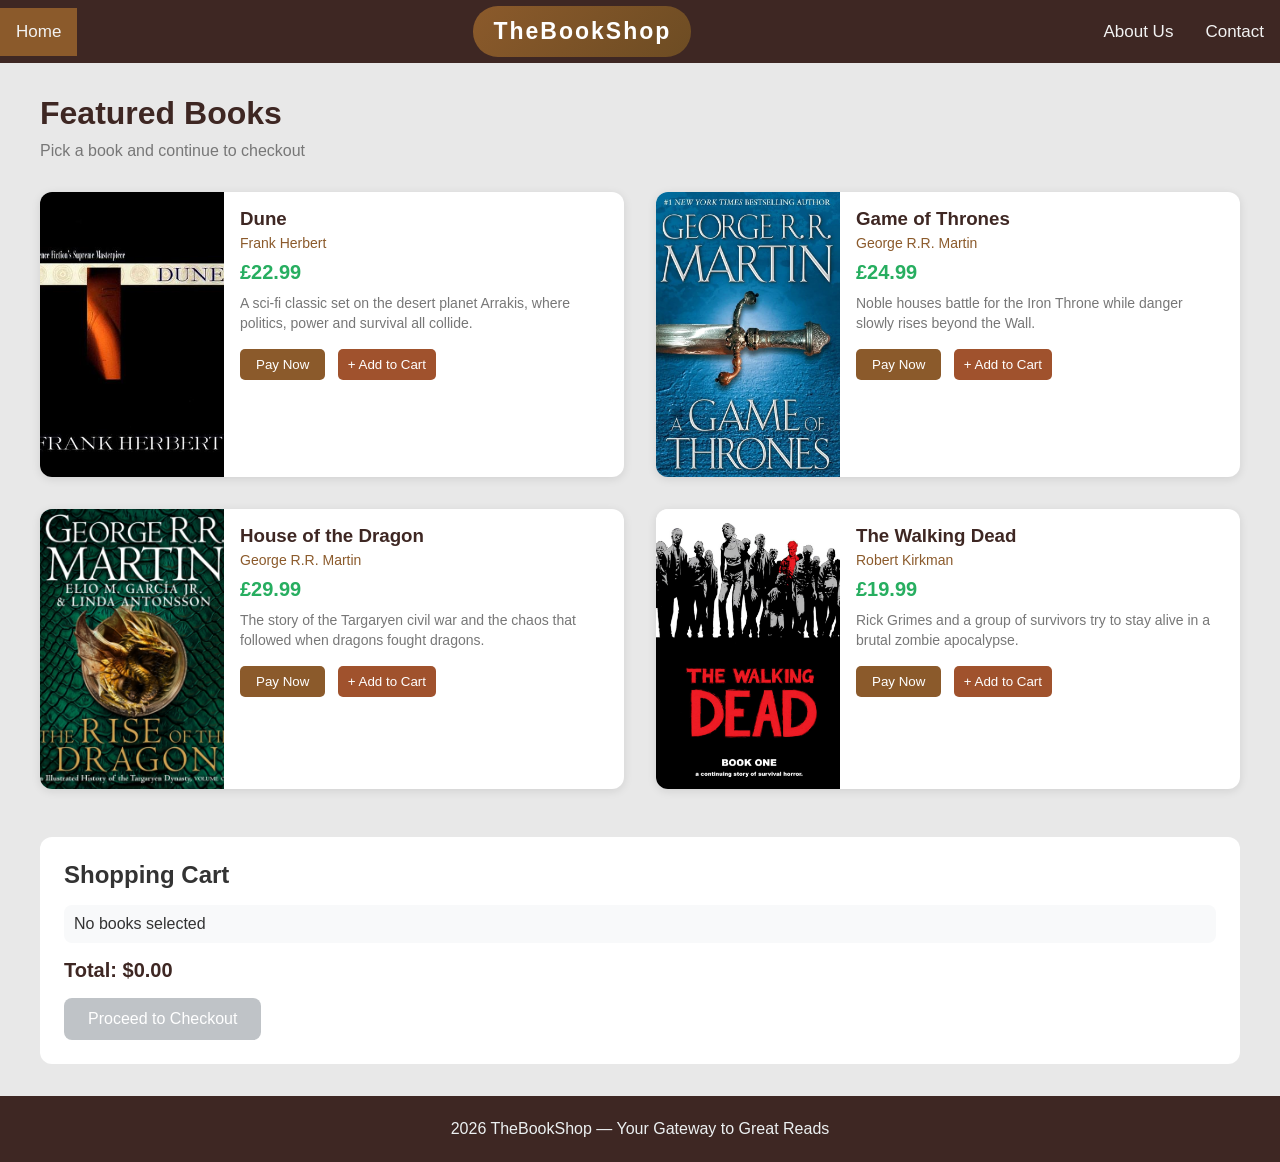
<file: index.html>
<!DOCTYPE html>
<html lang="en">

<head>
    <meta charset="UTF-8">
    <meta name="viewport" content="width=device-width, initial-scale=1.0">

    <title>TheBookShop</title>

    <link rel="stylesheet"
        href="https://cdnjs.cloudflare.com/ajax/libs/font-awesome/4.7.0/css/font-awesome.min.css">

    <link rel="stylesheet" href="css/style.css">
</head>

<body>

    <!-- top nav -->
    <div class="topnav" id="myTopnav">

        <a href="index.html" class="active">Home</a>

        <div class="shop-title">
            TheBookShop
        </div>

        <a href="about.html">About Us</a>
        <a href="contact.html">Contact</a>

        <!-- mobile menu button -->
        <a href="javascript:void(0);" class="icon" onclick="nav()">
            <i class="fa fa-bars"></i>
        </a>

    </div>


    <main class="container">

        <h1>Featured Books</h1>

        <p class="subtitle">
            Pick a book and continue to checkout
        </p>


        <div class="books-grid">

            <!-- dune -->
            <div class="book-card"
                data-id="1"
                data-title="Dune"
                data-price="22.99">

                <div class="book-image">
                    <img src="images/dune.jpg" alt="Dune book cover">
                </div>

                <div class="book-info">

                    <h3>Dune</h3>

                    <p class="author">
                        Frank Herbert
                    </p>

                    <p class="price">
                        £22.99
                    </p>

                    <p class="description">
                        A sci-fi classic set on the desert planet Arrakis,
                        where politics, power and survival all collide.
                    </p>

                    <button
                        class="btn-pay"
                        data-id="1"
                        data-title="Dune"
                        data-price="22.99">

                        Pay Now

                    </button>

                </div>

            </div>


            <!-- game of thrones -->
            <div class="book-card"
                data-id="2"
                data-title="Game of Thrones"
                data-price="24.99">

                <div class="book-image">
                    <img src="images/got.jpg" alt="Game of Thrones cover">
                </div>

                <div class="book-info">

                    <h3>Game of Thrones</h3>

                    <p class="author">
                        George R.R. Martin
                    </p>

                    <p class="price">
                        £24.99
                    </p>

                    <p class="description">
                        Noble houses battle for the Iron Throne while
                        danger slowly rises beyond the Wall.
                    </p>

                    <button
                        class="btn-pay"
                        data-id="2"
                        data-title="Game of Thrones"
                        data-price="24.99">

                        Pay Now

                    </button>

                </div>

            </div>


            <!-- house of the dragon -->
            <div class="book-card"
                data-id="3"
                data-title="House of the Dragon"
                data-price="29.99">

                <div class="book-image">
                    <img src="images/hotd.jpg" alt="House of the Dragon cover">
                </div>

                <div class="book-info">

                    <h3>House of the Dragon</h3>

                    <p class="author">
                        George R.R. Martin
                    </p>

                    <p class="price">
                        £29.99
                    </p>

                    <p class="description">
                        The story of the Targaryen civil war and the chaos
                        that followed when dragons fought dragons.
                    </p>

                    <button
                        class="btn-pay"
                        data-id="3"
                        data-title="House of the Dragon"
                        data-price="29.99">

                        Pay Now

                    </button>

                </div>

            </div>


            <!-- walking dead -->
            <div class="book-card"
                data-id="4"
                data-title="The Walking Dead"
                data-price="19.99">

                <div class="book-image">
                    <img src="images/twd.jpg" alt="The Walking Dead cover">
                </div>

                <div class="book-info">

                    <h3>The Walking Dead</h3>

                    <p class="author">
                        Robert Kirkman
                    </p>

                    <p class="price">
                        £19.99
                    </p>

                    <p class="description">
                        Rick Grimes and a group of survivors try to stay alive
                        in a brutal zombie apocalypse.
                    </p>

                    <button
                        class="btn-pay"
                        data-id="4"
                        data-title="The Walking Dead"
                        data-price="19.99">

                        Pay Now

                    </button>

                </div>

            </div>

        </div>


        <!-- shopping cart -->
        <div class="multi-buy-section">

            <h2>Shopping Cart</h2>

            <div id="cartItems" class="cart-items">
                No books selected
            </div>

            <div id="cartTotal" class="cart-total">
                Total: £0.00
            </div>

            <button
                id="checkoutBtn"
                class="btn-checkout"
                disabled>

                Proceed to Checkout

            </button>

        </div>

    </main>


    <footer>
        <p>
            2026 TheBookShop — Your Gateway to Great Reads
        </p>
    </footer>


    <script src="js/nav.js"></script>
    <script src="js/main.js"></script>

</body>
</html>
</file>
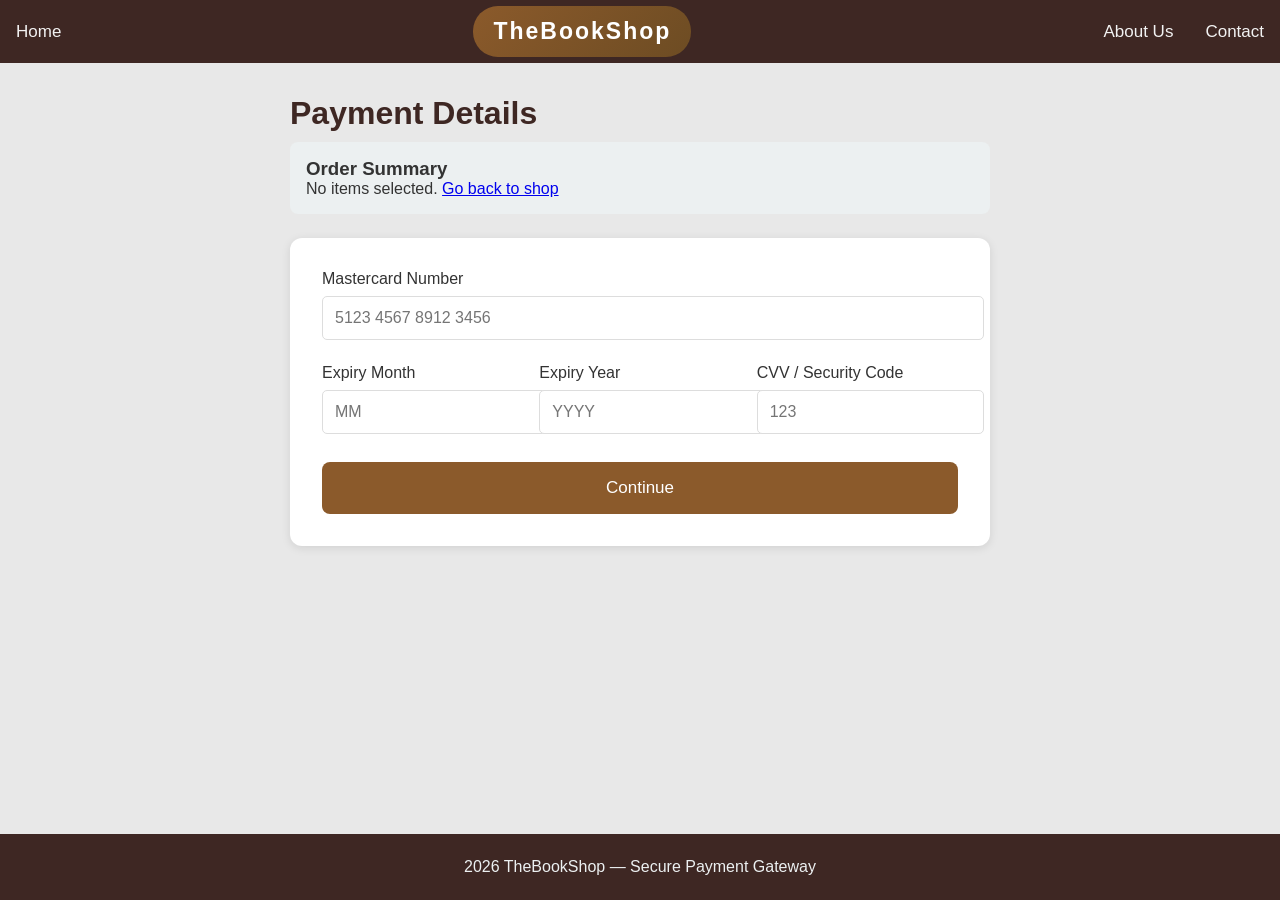
<file: pay.html>
<!DOCTYPE html>
<html lang="en">

<head>
    <meta charset="UTF-8">

    <meta name="viewport"
        content="width=device-width, initial-scale=1.0">

    <title>Payment Details</title>

    <link rel="stylesheet" href="css/style.css">
</head>

<body>

    <!-- navbar -->
    <div class="topnav" id="myTopnav">

        <a href="index.html">Home</a>

        <div class="shop-title">
            TheBookShop
        </div>

        <a href="about.html">About Us</a>
        <a href="contact.html">Contact</a>

        <!-- mobile nav -->
        <a href="javascript:void(0);"
            class="icon"
            onclick="nav()">

            <i class="fa fa-bars"></i>

        </a>

    </div>


    <main class="container payment-container">

        <h1>Payment Details</h1>


        <!-- order summary -->
        <div class="order-summary" id="orderSummary">

            <h3>Order Summary</h3>

            <div id="orderItems"></div>

            <div
                id="orderTotal"
                class="order-total">

            </div>

        </div>


        <!-- payment form -->
        <form id="paymentForm" class="payment-form">

            <div class="form-group">

                <label for="cardNumber">
                    Mastercard Number
                </label>

                <input
                    type="text"
                    id="cardNumber"
                    placeholder="5123 4567 8912 3456"
                    maxlength="19">

                <span
                    class="error-message"
                    id="cardError">

                </span>

            </div>


            <div class="form-row">

                <div class="form-group">

                    <label for="expiryMonth">
                        Expiry Month
                    </label>

                    <input
                        type="number"
                        id="expiryMonth"
                        placeholder="MM"
                        min="1"
                        max="12">

                    <span
                        class="error-message"
                        id="monthError">

                    </span>

                </div>


                <div class="form-group">

                    <label for="expiryYear">
                        Expiry Year
                    </label>

                    <input
                        type="number"
                        id="expiryYear"
                        placeholder="YYYY"
                        min="2025"
                        max="2040">

                    <span
                        class="error-message"
                        id="yearError">

                    </span>

                </div>


                <div class="form-group">

                    <label for="cvv">
                        CVV / Security Code
                    </label>

                    <input
                        type="text"
                        id="cvv"
                        placeholder="123"
                        maxlength="4">

                    <span
                        class="error-message"
                        id="cvvError">

                    </span>

                </div>

            </div>


            <button
                type="submit"
                class="btn-submit">

                Continue

            </button>

        </form>


        <div
            id="paymentStatus"
            class="payment-status">

        </div>


        <!-- loading message -->
        <div
            id="loadingSpinner"
            class="loading-spinner"
            style="display: none;">

            Processing...

        </div>

    </main>


    <footer>

        <p>
            2026 TheBookShop — Secure Payment Gateway
        </p>

    </footer>


    <script src="js/main.js"></script>

</body>
</html>
</file>
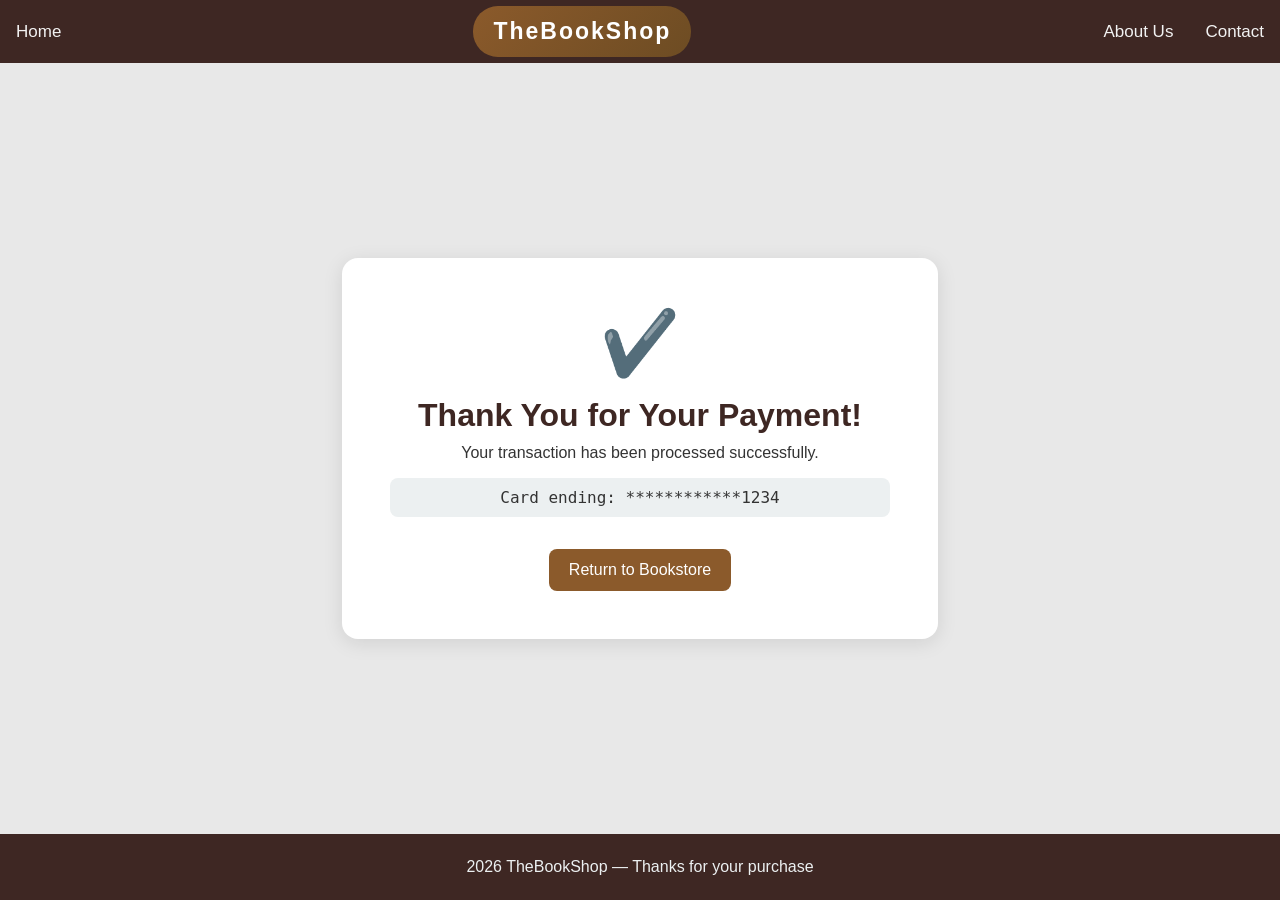
<file: success.html>
<!DOCTYPE html>
<html lang="en">

<head>
    <meta charset="UTF-8">

    <meta name="viewport"
        content="width=device-width, initial-scale=1.0">

    <title>Payment Successful</title>

    <link rel="stylesheet"
        href="https://cdnjs.cloudflare.com/ajax/libs/font-awesome/4.7.0/css/font-awesome.min.css">

    <link rel="stylesheet" href="css/style.css">
</head>

<body>

    <!-- navbar -->
    <div class="topnav" id="myTopnav">

        <a href="index.html">Home</a>

        <div class="shop-title">
            TheBookShop
        </div>

        <a href="about.html">About Us</a>
        <a href="contact.html">Contact</a>

        <!-- menu icon -->
        <a href="javascript:void(0);"
            class="icon"
            onclick="nav()">

            <i class="fa fa-bars"></i>

        </a>

    </div>


    <main class="container success-container">

        <div class="success-card">

            <div class="success-icon">
                ✔️
            </div>

            <h1>
                Thank You for Your Payment!
            </h1>

            <p
                id="successMessage"
                class="success-message">

                Your transaction has been processed successfully.

            </p>


            <p
                id="cardDisplay"
                class="card-masked">

            </p>


            <p
                id="orderSummarySuccess"
                class="order-details">

            </p>


            <a
                href="index.html"
                class="btn-return">

                Return to Bookstore

            </a>

        </div>

    </main>


    <footer>

        <p>
            2026 TheBookShop — Thanks for your purchase
        </p>

    </footer>


    <script src="js/nav.js"></script>
    <script src="js/main.js"></script>

</body>
</html>
</file>
<file: css/style.css>
/* basic reset */

html, body, div, section, article, header, footer, nav,
h1, h2, h3, h4, h5, h6, p, ul, li, img {
    margin: 0;
    padding: 0;
    border: 0;
}

html {
    background: #e8e8e8;
    scroll-behavior: smooth;
}

body {
    font-family: Arial, Helvetica, sans-serif;
    font-size: 16px;
    min-height: 100vh;
    display: flex;
    flex-direction: column;
    color: #333;
}


/* navbar */

.topnav {
    background: #3e2723;
    display: flex;
    align-items: center;
    justify-content: space-between;
    flex-wrap: wrap;
    position: sticky;
    top: 0;
    z-index: 100;
    overflow: hidden;
}

.topnav a {
    color: #f2f2f2;
    text-decoration: none;
    padding: 14px 16px;
    display: block;
    font-size: 17px;
}

.topnav a:hover {
    background: #8B5A2B;
}

.topnav a.active {
    background: #8B5A2B;
}

.shop-title {
    color: white;
    font-size: 23px;
    font-weight: bold;
    letter-spacing: 2px;
    padding: 12px 20px;
    margin: 6px auto;
    border-radius: 25px;
    background: linear-gradient(135deg, #8B5A2B, #6D4C23);
}

.topnav .icon {
    display: none;
}


/* main page */

.container {
    width: 100%;
    max-width: 1200px;
    margin: 2rem auto;
    padding: 0 2rem;
    flex: 1;
}

h1 {
    color: #3e2723;
    margin-bottom: 10px;
}

.subtitle {
    color: #777;
    margin-bottom: 2rem;
}


/* books */

.books-grid {
    display: grid;
    grid-template-columns: repeat(2, 1fr);
    gap: 2rem;
    margin-bottom: 3rem;
}

.book-card {
    background: white;
    border-radius: 12px;
    overflow: hidden;
    display: flex;
    box-shadow: 0 2px 10px rgba(0,0,0,0.1);
    transition: transform 0.3s ease;
}

.book-card:hover {
    transform: translateY(-4px);
}

.book-image {
    flex: 1;
    min-width: 120px;
    min-height: 200px;
    background: #ecf0f1;
    overflow: hidden;
}

/* image was stretching before */
.book-image img {
    width: 100%;
    height: 100%;
    object-fit: cover;
}

.book-info {
    flex: 2;
    padding: 1rem;
}

.book-info h3 {
    color: #3e2723;
    margin-bottom: 5px;
}

.author {
    color: #8B5A2B;
    font-size: 14px;
    margin-bottom: 8px;
}

.price {
    color: #27ae60;
    font-size: 20px;
    font-weight: bold;
    margin: 10px 0;
}

.description {
    color: #777;
    font-size: 14px;
    margin-bottom: 1rem;
    line-height: 1.4;
}


/* buttons */

.btn-pay,
.btn-submit,
.btn-checkout {
    border: none;
    color: white;
    cursor: pointer;
    transition: background 0.3s;
}

.btn-pay {
    background: #8B5A2B;
    padding: 8px 16px;
    border-radius: 5px;
}

.btn-pay:hover {
    background: #6D4C23;
}

.btn-add-cart {
    margin-left: 8px;
    background: #A0522D;
    border: none;
    color: white;
    padding: 8px 10px;
    border-radius: 5px;
    cursor: pointer;
}

.btn-add-cart:hover {
    background: #CD853F;
}

.btn-checkout {
    background: #27ae60;
    padding: 12px 24px;
    border-radius: 8px;
    font-size: 16px;
}

.btn-checkout:disabled {
    background: #bfc3c7;
    cursor: not-allowed;
}

.btn-submit {
    width: 100%;
    background: #8B5A2B;
    padding: 1rem;
    border-radius: 8px;
    font-size: 17px;
}

.btn-submit:hover {
    background: #6D4C23;
}

.btn-return {
    display: inline-block;
    text-decoration: none;
    background: #8B5A2B;
    color: white;
    padding: 12px 20px;
    border-radius: 8px;
    margin-top: 1rem;
}

.btn-return:hover {
    background: #6D4C23;
}


/* cart */

.multi-buy-section {
    background: white;
    padding: 1.5rem;
    border-radius: 12px;
    margin-top: 2rem;
}

.cart-items {
    margin: 1rem 0;
    background: #f8f9fa;
    padding: 10px;
    border-radius: 8px;
}

.cart-item {
    display: flex;
    align-items: center;
    justify-content: space-between;
    padding: 10px 5px;
    border-bottom: 1px solid #ddd;
}

.cart-total {
    margin: 1rem 0;
    font-size: 20px;
    font-weight: bold;
    color: #3e2723;
}

.remove-item {
    width: 24px;
    height: 24px;
    border: none;
    border-radius: 50%;
    background: #e74c3c;
    color: white;
    cursor: pointer;
    font-size: 12px;
}


/* payment form */

.payment-container {
    max-width: 700px;
}

.order-summary {
    background: #ecf0f1;
    padding: 1rem;
    border-radius: 8px;
    margin-bottom: 1.5rem;
}

.payment-form {
    background: white;
    padding: 2rem;
    border-radius: 12px;
    box-shadow: 0 2px 10px rgba(0,0,0,0.1);
}

.form-group {
    margin-bottom: 1.5rem;
}

.form-group label {
    display: block;
    margin-bottom: 8px;
    font-weight: 500;
}

.form-group input,
.form-group select,
.form-group textarea {
    width: 100%;
    padding: 12px;
    border: 1px solid #ddd;
    border-radius: 5px;
    font-size: 16px;
    font-family: inherit;
}

.form-group input:focus,
.form-group textarea:focus,
.form-group select:focus {
    outline: none;
    border-color: #8B5A2B;
    box-shadow: 0 0 0 3px rgba(139, 90, 43, 0.1);
}

.form-row {
    display: grid;
    grid-template-columns: 1fr 1fr 1fr;
    gap: 1rem;
}

.error-message {
    display: block;
    margin-top: 4px;
    color: #e74c3c;
    font-size: 13px;
}

.loading-spinner {
    text-align: center;
    margin-top: 1rem;
    color: #8B5A2B;
    font-weight: bold;
}

.payment-status {
    text-align: center;
    margin-top: 1rem;
}

.payment-status .error {
    background: #f8d7da;
    color: #721c24;
    padding: 12px;
    border-radius: 8px;
}


/* success page */

.success-container {
    display: flex;
    justify-content: center;
    align-items: center;
    min-height: 60vh;
}

.success-card {
    background: white;
    width: 100%;
    max-width: 500px;
    padding: 3rem;
    text-align: center;
    border-radius: 16px;
    box-shadow: 0 4px 20px rgba(0,0,0,0.1);
}

.success-icon {
    font-size: 4rem;
    margin-bottom: 1rem;
}

.card-masked {
    background: #ecf0f1;
    padding: 10px;
    border-radius: 8px;
    font-family: monospace;
    margin: 1rem 0;
}

.order-details {
    margin: 1rem 0;
    color: #555;
}


/* about */

.about-section,
.contact-section {
    background: white;
    padding: 3rem 0;
    margin-top: 1rem;
}

.about-hero {
    text-align: center;
    margin-bottom: 2rem;
}

.about-hero h2 {
    color: #3e2723;
    font-size: 2rem;
    margin-bottom: 8px;
}

.tagline {
    color: #8B5A2B;
    font-size: 18px;
}

.about-card {
    background: #f8f9fa;
    padding: 1.5rem;
    border-radius: 12px;
    margin-bottom: 1.5rem;
}

.about-card h3 {
    color: #3e2723;
    margin-bottom: 1rem;
}

.about-card p {
    color: #555;
    line-height: 1.6;
}

.about-stats {
    display: grid;
    grid-template-columns: repeat(4, 1fr);
    gap: 1.5rem;
    margin: 2rem 0;
}

.stat-item {
    background: white;
    padding: 1.5rem;
    border-radius: 12px;
    text-align: center;
    box-shadow: 0 2px 10px rgba(0,0,0,0.1);
}

.stat-icon {
    font-size: 2rem;
    margin-bottom: 10px;
}

.stat-item h4 {
    color: #3e2723;
    margin-bottom: 5px;
}

.stat-item p {
    color: #777;
    font-size: 14px;
}

.features-list {
    list-style: none;
    display: grid;
    grid-template-columns: repeat(2, 1fr);
    gap: 12px;
}

.features-list li {
    background: #f8f9fa;
    color: #555;
    padding: 10px 12px;
    border-radius: 8px;
}

.about-quote {
    margin-top: 1rem;
    padding: 2rem;
    text-align: center;
    border-radius: 12px;
    color: white;
    background: linear-gradient(135deg, #3e2723, #2c1a16);
}

.about-quote p {
    font-style: italic;
    font-size: 1.2rem;
    margin-bottom: 8px;
}

.about-quote span {
    color: #CD853F;
}


/* contact */

.contact-section h2,
.contact-section .subtitle {
    text-align: center;
}

.contact-grid {
    display: grid;
    grid-template-columns: 1fr 1fr;
    gap: 2rem;
}

.contact-form,
.contact-info {
    background: #f8f9fa;
    padding: 1.5rem;
    border-radius: 12px;
}

.contact-form h3,
.contact-info h3 {
    display: inline-block;
    margin-bottom: 1rem;
    padding-bottom: 8px;
    color: #3e2723;
    border-bottom: 3px solid #8B5A2B;
}

.contact-item {
    display: flex;
    gap: 1rem;
    margin-bottom: 1.5rem;
    padding-bottom: 1.5rem;
    border-bottom: 1px solid #ddd;
}

.contact-icon {
    min-width: 40px;
    font-size: 24px;
}

.contact-item h4 {
    color: #3e2723;
    margin-bottom: 4px;
}

.contact-item p {
    color: #777;
    font-size: 14px;
}

.contact-item a {
    color: #8B5A2B;
    text-decoration: none;
}

.social-links {
    margin-top: 1.5rem;
}

.social-icons {
    display: flex;
    gap: 10px;
    flex-wrap: wrap;
    margin-top: 12px;
}

.social-icon {
    background: #ecf0f1;
    color: #3e2723;
    text-decoration: none;
    padding: 6px 12px;
    border-radius: 20px;
    font-size: 13px;
}

.social-icon:hover {
    background: #8B5A2B;
    color: white;
}

.form-status {
    margin-top: 1rem;
    padding: 12px;
    border-radius: 8px;
    text-align: center;
}

.form-status.success {
    background: #d4edda;
    color: #155724;
}

.form-status.error {
    background: #f8d7da;
    color: #721c24;
}


/* walking dead cover */

.twd-cover {
    min-height: 200px;
    position: relative;
    overflow: hidden;
    border: 3px solid #8B5A2B;
    background: linear-gradient(135deg, #1a1a1a, #2d2d2d);
    display: flex;
    align-items: center;
    justify-content: center;
}

.twd-cover::before {
    content: "";
    position: absolute;
    inset: 0;
    background: repeating-linear-gradient(
        45deg,
        rgba(139,90,43,0.1) 0px,
        rgba(139,90,43,0.1) 2px,
        transparent 2px,
        transparent 8px
    );
}

.twd-content {
    position: relative;
    z-index: 1;
    text-align: center;
    padding: 20px;
}

.twd-title {
    display: block;
    color: #8B5A2B;
    font-size: 20px;
    font-family: Impact, Arial Black, sans-serif;
    font-weight: bold;
    letter-spacing: 3px;
    text-shadow: 2px 2px 0 #1a1a1a;
}

.twd-subtitle {
    display: block;
    color: #ccc;
    font-size: 10px;
    letter-spacing: 2px;
    margin-top: 10px;
}

.twd-blood {
    display: block;
    font-size: 40px;
    margin-top: 10px;
    opacity: 0.7;
}


/* footer */

footer {
    background: #3e2723;
    color: #ecf0f1;
    text-align: center;
    padding: 1.5rem;
    margin-top: auto;
}


/* mobile stuff */

@media screen and (max-width: 768px) {

    .books-grid {
        grid-template-columns: 1fr;
    }

    .book-card {
        flex-direction: column;
    }

    .form-row {
        grid-template-columns: 1fr;
    }

    .about-stats {
        grid-template-columns: repeat(2, 1fr);
    }

    .features-list {
        grid-template-columns: 1fr;
    }

    .contact-grid {
        grid-template-columns: 1fr;
    }

    .container {
        padding: 0 1rem;
    }

    .success-card {
        padding: 1.5rem;
    }
}


/* navbar was breaking on smaller phones */

@media screen and (max-width: 600px) {

    .topnav a:not(:first-child) {
        display: none;
    }

    .topnav .icon {
        display: block;
        position: absolute;
        right: 0;
        top: 0;
    }

    .shop-title {
        font-size: 18px;
        padding: 10px 14px;
    }

    .topnav.responsive {
        flex-direction: column;
        align-items: flex-start;
    }

    .topnav.responsive a {
        display: block;
        width: 100%;
        text-align: left;
    }

    .topnav.responsive .shop-title {
        width: 100%;
        text-align: center;
        margin-bottom: 10px;
    }
}


@media screen and (max-width: 480px) {

    .about-stats {
        grid-template-columns: 1fr;
    }

    .multi-buy-section {
        padding: 1rem;
    }

    .cart-item {
        font-size: 14px;
    }

    .btn-checkout {
        width: 100%;
    }

    .about-quote p {
        font-size: 1rem;
    }
}
</file>
